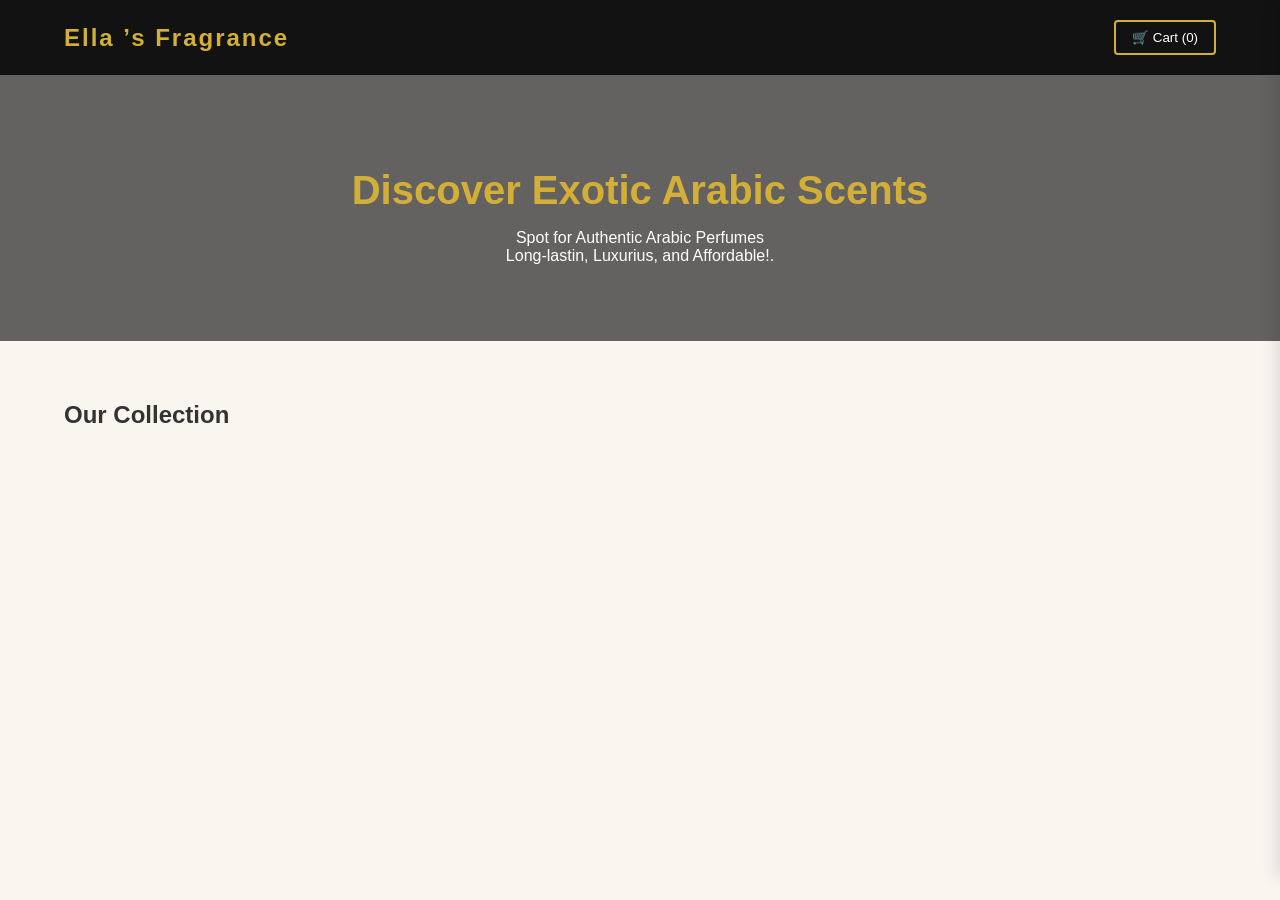
<file: index.html>
<!DOCTYPE html>
<html lang="en">
<head>
    <meta charset="UTF-8">
    <meta name="viewport" content="width=device-width, initial-scale=1.0">
    <title>Ella’s Fragrance | Luxury Arabic Perfumes</title>
    <link rel="stylesheet" href="Frontend/style.css">
</head>
<body>   

    <header>
        <div class="logo">Ella ’s Fragrance</div>
        <nav>
            <button id="cart-btn">🛒 Cart (<span id="cart-count">0</span>)</button>
        </nav>
    </header>

    <section class="hero">
        <h1>Discover Exotic Arabic Scents</h1>
        <p>Spot for Authentic Arabic Perfumes <br>Long-lastin, Luxurius, and Affordable!.</p>
    </section>

    <main>
        <section class="products-container">
            <h2>Our Collection</h2>
            <div id="perfumes-grid" class="grid">
                </div>
        </section>

        <aside id="cart-sidebar" class="sidebar hidden">
            <div class="sidebar-header">
                <h3>Your Shopping Bag</h3>
                <button id="close-cart">X</button>
            </div>
            <div id="cart-items"></div>
            <div class="cart-summary">
                <h4>Total: MK<span id="cart-total">0.00</span></h4>
                <button id="checkout-btn" class="btn-primary">Place Order</button>
            </div>
        </aside>
    </main>

    <script>
        const API_URL = 'https://ellas-fragrance.onrender.com/api';
        let cart = [];

       
        async function fetchPerfumes() {
            try {
                const response = await fetch(`${API_URL}/perfumes`);
                const perfumes = await response.json();
                const grid = document.getElementById('perfumes-grid');
                
                grid.innerHTML = perfumes.map(perfume => `
                    <div class="card">
                        <img src="${perfume.image}" alt="${perfume.name}">
                        <div class="card-info">
                            <h3>${perfume.name}</h3>
                            <p class="notes">${perfume.notes}</p>
                            <p class="price">MK${perfume.price.toFixed(2)}</p>
                            <button onclick="addToCart(${perfume.id}, '${perfume.name}', ${perfume.price})" class="btn-add">Add to Cart</button>
                        </div>
                    </div>
                `).join('');
            } catch (error) {
                console.error("Error fetching perfumes:", error);
            }
        }

       
        function addToCart(id, name, price) {
            const existingItem = cart.find(item => item.id === id);
            if (existingItem) {
                existingItem.quantity += 1;
            } else {
                cart.push({ id, name, price, quantity: 1 });
            }
            updateCartUI();
        }

        function updateCartUI() {
            
            const count = cart.reduce((sum, item) => sum + item.quantity, 0);
            document.getElementById('cart-count').innerText = count;

          
            const cartItemsContainer = document.getElementById('cart-items');
            cartItemsContainer.innerHTML = cart.map(item => `
                <div class="cart-item">
                    <div>
                        <h5>${item.name}</h5>
                        <p>MW${item.price} x ${item.quantity}</p>
                    </div>
                </div>
            `).join('');

            
            const total = cart.reduce((sum, item) => sum + (item.price * item.quantity), 0);
            document.getElementById('cart-total').innerText = total.toFixed(2);
        }

        
        // Replace your old checkout-btn event listener with this WhatsApp integration:
document.getElementById('checkout-btn').addEventListener('click', () => {
    if (cart.length === 0) {
        alert("Your shopping bag is empty!");
        return;
    }

    
    const whatsappNumber = "265995330194"; 

    
    let message = `*New Order Inquiry from Ella’s Fragrance*\n\n`;
    message += `Hello! I would like to inquire about the following perfumes:\n`;
    message += `───────────────────\n`;

    cart.forEach(item => {
        message += ` *${item.name}*\n`;
        message += `   Qty: ${item.quantity} x MWK ${item.price.toLocaleString()}\n\n`;
    });

    const total = document.getElementById('cart-total').innerText;
    message += `───────────────────\n`;
    message += ` *Total Amount:* MWK ${total}\n\n`;
    message += `Please let me know how I can proceed with payment and delivery! `;

    // 3. Encode the text so the browser can read it safely as a URL link
    const encodedMessage = encodeURIComponent(message);

    // 4. Create the official WhatsApp Link API
    const whatsappURL = `https://wa.me/${whatsappNumber}?text=${encodedMessage}`;

    // 5. Open the link in a new browser tab or instantly launch the WhatsApp App
    window.open(whatsappURL, '_blank');

    // 6. Optional: Clear the cart layout after sending them to WhatsApp
    cart = [];
    updateCartUI();
    toggleCart();
});

        
        const toggleCart = () => document.getElementById('cart-sidebar').classList.toggle('open');
        document.getElementById('cart-btn').addEventListener('click', toggleCart);
        document.getElementById('close-cart').addEventListener('click', toggleCart);

        
        fetchPerfumes();
    </script>
</body>
</html>
</file>
<file: Frontend/style.css>
:root {
    --primary: #121212;
    --accent: #d4af37; /* Luxury Arabic Gold */
    --light: #f9f6f0;
    --text: #333;
}

body {
    font-family: 'Segoe UI', Tahoma, Geneva, Verdana, sans-serif;
    margin: 0;
    padding: 0;
    background-color: var(--light);
    color: var(--text);
}

header {
    display: flex;
    justify-content: space-between;
    align-items: center;
    padding: 20px 5%;
    background-color: var(--primary);
    color: white;
}

.logo {
    font-size: 24px;
    font-weight: bold;
    letter-spacing: 2px;
    color: var(--accent);
}

#cart-btn {
    background: transparent;
    border: 2px solid var(--accent);
    color: white;
    padding: 8px 16px;
    cursor: pointer;
    border-radius: 4px;
    transition: 0.3s;
}

#cart-btn:hover {
    background: var(--accent);
    color: black;
}

.hero {
    text-align: center;
    padding: 60px 20px;
    background: linear-gradient(rgba(0,0,0,0.6), rgba(0,0,0,0.6)), url('https://images.unsplash.com/photo-1616949755610-8c9bbc08f138?w=1200') center/cover;
    color: white;
}

.hero h1 { font-size: 40px; margin-bottom: 10px; color: var(--accent); }

main {
    padding: 40px 5%;
}

.grid {
    display: grid;
    grid-template-columns: repeat(auto-fit, minmax(280px, 1fr));
    gap: 30px;
    margin-top: 20px;
}

.card {
    background: white;
    border-radius: 8px;
    overflow: hidden;
    box-shadow: 0 4px 15px rgba(0,0,0,0.05);
    transition: transform 0.2s;
}

.card:hover { transform: translateY(-5px); }

.card img {
    width: 100%;
    height: 250px;
    object-fit: cover;
}

.card-info { padding: 20px; text-align: center; }
.card-info h3 { margin: 10px 0 5px; }
.notes { font-size: 14px; color: #777; font-style: italic; }
.price { font-weight: bold; color: var(--primary); margin: 15px 0; }

.btn-add, .btn-primary {
    background-color: var(--primary);
    color: white;
    border: none;
    padding: 10px 20px;
    cursor: pointer;
    width: 100%;
    border-radius: 4px;
    font-weight: bold;
}
.btn-add:hover { background-color: var(--accent); color: black; }


.sidebar {
    position: fixed;
    top: 0; right: -350px;
    width: 300px; 
    background: white;
    height: 92vh;
    margin-bottom: 20px;
    border-top-left-radius: 12px;
    box-shadow: -5px 0 15px rgba(0,0,0,0.1);
    transition: 0.3s right ease-in-out;
    padding: 25px;
    display: flex;
    flex-direction: column;
    z-index: 100;
}

.sidebar.open { right: 0; }
.sidebar-header { display: flex; justify-content: space-between; align-items: center; border-bottom: 1px solid #ddd; }
#close-cart { background: none; border: none; font-size: 18px; cursor: pointer; }
#cart-items { flex-grow: 1; margin-top: 20px; overflow-y: auto; }
.cart-item { display: flex; justify-content: space-between; margin-bottom: 15px; border-bottom: 1px id #eee; padding-bottom: 5px; }
.cart-summary { border-top: 1px solid #ddd; padding-top: 20px; }
</file>
